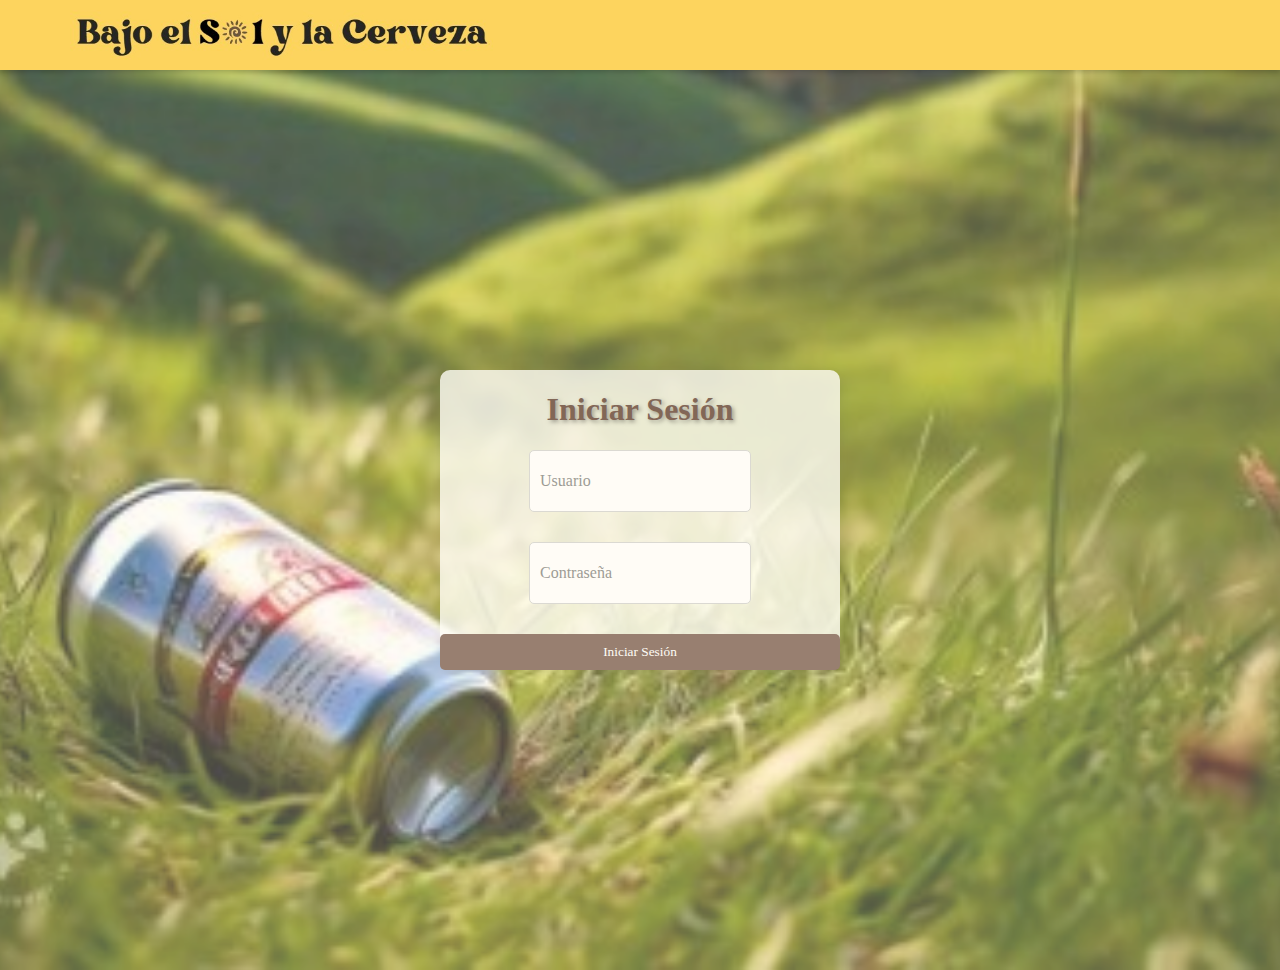
<file: index.html>
<!DOCTYPE html>
<html lang="es">

<head>
    <meta charset="UTF-8">
    <meta name="viewport" content="width=device-width, initial-scale=1.0">
    <title>Inicio de Sesión</title>
    <link rel="stylesheet" href="style.css">
</head>

<body>
    <header class="header">
        <img src="logo.jpeg" alt="Logo Bajo el Sol y la Cerveza" class="logo">
    </header>
    <!-- Contenido principal -->
    <main>
        <!-- Página de inicio de sesión -->
        <form action="processform.php" method="post">
            <section id="login" class="view active">
                <div class="login-container">
                    <div class="login-form">
                        <h1>Iniciar Sesión</h1>
                        <form id="login-form">
                            <input type="text" name="username" placeholder="Usuario"
                                style="width: 200px; height: 40px; font-size: 16px; padding: 10px; border: 1px solid #ccc; border-radius: 5px; margin-bottom: 30px;">
                            <input type="password" name="password" placeholder="Contraseña"
                                style="width: 200px; height: 40px; font-size: 16px; padding: 10px; border: 1px solid #ccc; border-radius: 5px; margin-bottom: 30px;">
                            <div class="login-boton">
                                <button type="submit">Iniciar Sesión</button>
                            </div>
                        </form>
                    </div>
                </div>
            </section>
        </form>
    </main>
    <script src="script.js"></script>
</body>

</html>
</file>
<file: style.css>
/* General */
html, body {
    height: 100%; /* Asegura que html y body tengan una altura del 100% */
    margin: 0;
    font-family: Georgia, serif;
    background-color: #FFF8E1;
    color: #6D4C41;
    position: relative;
    /*padding: 20px; /* Añade padding alrededor del contenido */
    /*box-sizing: border-box; /* Asegura que el padding se incluya en el tamaño total */
}

header {
    display: flex;
    justify-content: space-between;
    align-items: center;
    background-color: #FDD45E;
    padding: 10px 20px;
    box-shadow: 0 2px 5px rgba(0, 0, 0, 0.2);
    z-index: 100;
    font-family: Georgia, serif;
    position: sticky; /* Posición pegajosa */
    top: 0; /* Fija el header al alcanzar la parte superior */
}

.header-dark {
    display: flex;
    justify-content: space-between;
    align-items: center;
    background-color: #fdd55eb1;
    padding: 10px 20px;
    box-shadow: 0 2px 5px rgba(0, 0, 0, 0.2);
    z-index: 50;
    font-family: Georgia, serif;
    text-align: center;
}

header .logo {
    max-height: 50px;
    margin-left: 50px;
}

/* Botón de menú */
#menu-btn {
    background: none;
    border: none;
    font-size: 24px;
    cursor: pointer;
    z-index: 150;
    flex-wrap: wrap;
    justify-content: left;
    gap: 10px;
}

/* Sidebar */
#sidebar {
    position: fixed; /* Cambiar de fixed a absolute */
    left: -200px; /* Inicialmente fuera de la pantalla */
    top: 70px; /* Ajustar según la altura del header */
    width: 200px;
    height: 91%; /* Ajustar la altura */
    background: #695450;
    transition: transform 0.3s ease; /* Animación suave al abrir */
    overflow-y: auto;
    margin: 0; /* Elimina márgenes */
    padding: 0; /* Elimina relleno */
    box-sizing: border-box; /* Asegura que el ancho incluya padding y bordes */
    z-index: 200;
    bottom: 0px;
}


/* Sidebar activo (abierto) */
#sidebar.active {
    transform: translateX(200px); /* Desplaza el sidebar hacia la derecha */
}

/* Lista del sidebar */
#sidebar ul {
    list-style: none; /* Sin puntos en la lista */
    padding: 0;
    margin: 0;
}

/* Elementos del sidebar */
#sidebar ul li a {
    display: block;
    padding: 10px 15px;
    text-decoration: none;
    color: #FFFAEC;
    font-size: 16px;
    font-family: Georgia, serif;
}

#sidebar ul li a:hover {
    background: rgba(99, 57, 43, 0.3); /* Efecto hover */
}


/* Logo y Contacto */
#sidebar ul li.final {
    position: absolute; /* Posición fija al final del sidebar */
    bottom: 0px; /* Margen desde la parte inferior */
    left: 0;
    width: 100%;
    text-align: center;
}

#logo2 {
    width: 60%;
    height: auto;
    margin-top: 10px; /* Espaciado entre "Contacto" y el logo */
}

.contacto {
    margin: 0;
    color: #FFFAEC;
    text-decoration: none;
    font-size: 14px;
}

.contacto:hover {
    background: rgba(99, 57, 43, 0.3);
}

/* Titulos */
.titu {
    font-size: 20px;
    font-family: Georgia, serif;
    text-align: center;
}

.titu h3 {
    font-size: 1rem;
    margin-bottom: 10px;
    color: #695450;
}

.usu img{
    width: 200px;
    border-radius: 50%;
    aspect-ratio: 1; /* Se ajusta al mismo valor que el width */
    object-fit: cover;
    margin-bottom: 10px;
}

.usu h4{
    font-size: 1.25rem;
    margin-bottom: 10px;
    color: #695450;
}

/* Texto font*/
.font {
    font-family: Georgia, serif;
}

/* Sobre Nosotras */
.integrantes-grid {
    display: grid;
    grid-template-columns: repeat(3, 1fr);
    gap: 20px; /* Espacio entre las cajas */
    padding: 20px;
    justify-items: center;
}

/* Contacto */
.contact-section {
    max-width: 800px;
    margin: 50px auto;
    background: #fff;
    border-radius: 10px;
    box-shadow: 0 4px 8px rgba(0, 0, 0, 0.1);
    padding: 20px;
}

.contact-section h2 {
    text-align: center;
    color: #333;
}

.contact-info, .contact-form {
    margin: 20px 0;
}

.contact-info p {
    font-size: 16px;
    color: #555;
    margin: 5px 0;
}

.contact-info p strong {
    color: #333;
}

.contact-form label {
    display: block;
    margin: 10px 0 5px;
    font-size: 14px;
    color: #333;
}

.contact-form input, .contact-form textarea, .contact-form button {
    width: 100%;
    padding: 10px;
    margin-bottom: 15px;
    border: 1px solid #ddd;
    border-radius: 5px;
    font-size: 14px;
}

.contact-form button {
    background-color: #fdd55eb1;
    color: #333;
    cursor: pointer;
    border: 2px solid #ccc; /* Borde */
    box-shadow: 2px 2px 5px rgba(0, 0, 0, 0.2); /* Sombra */
}

.contact-form button:hover {
    background-color: #fdd55e72;
    transform: scale(1.05);
}

.success-message {
    display: none;
    margin-top: 20px;
    padding: 15px;
    background-color: #dff0d8;
    color: #3c763d;
    border: 1px solid #d6e9c6;
    border-radius: 5px;
    text-align: center;
}

/* Usuario */
.usu-contenedores-grid {
    display: grid;
    grid-template-columns: 1fr; /* Una columna en pantallas pequeñas */
    gap: 20px; /* Espacio entre cajas */
    max-width: 800px;
    margin: 0 auto; /* Centrar las cajas */
}

/* Caja individual */
.usu-contenedor {
    background-color: #fdd55eb1;
    border: 1px solid #ddd;
    border-radius: 10px;
    box-shadow: 0 4px 6px rgba(0, 0, 0, 0.1);
    padding: 15px;
    text-align: left;
    transition: transform 0.2s, box-shadow 0.2s;
}

/* Efectos al pasar el cursor sobre la caja */
.usu-contenedor:hover {
    transform: translateY(-5px);
    box-shadow: 0 6px 10px rgba(0, 0, 0, 0.15);
}

/* Títulos de los contenedores */
.usu-contenedor h3 {
    font-size: 1.5rem;
    margin-bottom: 10px;
    color: #333;
}


/* Información de cada contenedor */
.usu-contenedor p {
    margin: 5px 0;
    color: #555;
    font-size: 1rem;
}

/* Cada caja de integrante */
.integrantes {
    background-color: #fdd55eb1; /* Color de fondo */
    border: 2px solid #ccc; /* Borde */
    border-radius: 10px; /* Bordes redondeados */
    padding: 30px;
    text-align: center;
    box-shadow: 2px 2px 5px rgba(0, 0, 0, 0.2); /* Sombra */
    transition: transform 0.3s ease; /* Animación al pasar el mouse */
}

.integrantes:hover {
    transform: scale(1.05); /* Efecto de zoom al pasar el mouse */
}

/* Imagen del integrante */
.foto img {
    width: 100px;
    height: 100px;
    object-fit: cover; /* Ajusta la imagen al tamaño */
    margin-bottom: 10px;
}

.font .nombre {
    font-weight: bold;
    font-size: 1.2em;
    color: #695450; /* Color del nombre */
    margin-bottom: 10px;
}

.font .puesto {
    font-size: 1em;
    color: #69545089; /* Color del nombre */
    margin-bottom: 10px;
}

/* Vistas */
.view {
    display: none;
    opacity: 0;
    transition: opacity 0.5s ease-in-out;
}

.hidden {
    display: none;
}

.active {
    display: block;
    opacity: 1;
}


/* Login */
.login-container {
    position: relative;
    width: 100%;
    height: 100vh; 
    background: url('background.jpeg') no-repeat center center; 
    background-size: cover; 
    opacity: 0.7; 
    display: flex;
    justify-content: center;
    align-items: center;
}

.login-form {
    flex: 1;
    font-weight: bold;
    max-width: 400px;
    text-align: center;
    background-color: rgba(255, 255, 255, 0.8); 
    border-radius: 10px;
    box-shadow: 0 4px 8px rgba(0, 0, 0, 0.1);
    text-align: center;
}

.login-form h1 {
    color: #4e2a1c !important; 
    font-weight: bold;
    text-shadow: 2px 2px 4px rgba(0, 0, 0, 0.5); /* Sombra para mejorar contraste */
    font-size: 2em; 
}


.login-form input {
    width: 100%;
    padding: 10px;
    margin-bottom: 15px;
    border: 1px solid #ccc;
    border-radius: 5px;
    font-family: Georgia, serif;
}

.login-form button {
    width: 100%;
    padding: 10px;
    background-color: #6D4C41;
    color: white;
    border: none;
    border-radius: 5px;
    cursor: pointer;
    font-family: Georgia, serif;
}

/* Contenedores */
.contenedores-grid {
    display: grid;
    grid-template-columns: repeat(auto-fit, minmax(250px, 1fr));
    gap: 20px;
    padding: 20px;
}

.container {
    background-color: #fdd55eb1;
    border: 2px solid #ccc; /* Borde */
    padding: 20px;
    border-radius: 8px;
    text-align: center;
    box-shadow: 2px 2px 5px rgba(0, 0, 0, 0.2); /* Sombra */
    transition: transform 0.3s ease; /* Animación al pasar el mouse */
}

.container1 {
    background-color: #f0ecd7;
    border: 2px solid #ccc; /* Borde */
    padding: 20px;
    border-radius: 8px;
    text-align: center;
    box-shadow: 2px 2px 5px rgba(0, 0, 0, 0.2); /* Sombra */
    transition: transform 0.3s ease; /* Animación al pasar el mouse */
}

.container1:hover {
    transform: scale(1.05); /* Efecto de zoom al pasar el mouse */
}

.container1 img {
    max-width: 100px;
    margin-bottom: 10px;
}

.container:hover {
    transform: scale(1.05); /* Efecto de zoom al pasar el mouse */
}

.container img {
    max-width: 100px;
    margin-bottom: 10px;
}

.records-container {
    max-height: 300px; /* Ajusta la altura según sea necesario */
    overflow-y: scroll;
    border: 1px solid #ccc; /* Opcional: añade un borde para distinguir el contenedor */
    margin-top: 10px; /* Espaciado superior */
    font-family: Georgia, serif;
}

/* Sensores */
.sensor-stats {
    display: grid;
    grid-template-columns: repeat(auto-fit, minmax(150px, 1fr));
    gap: 10px;
    margin: 20px 0;
}

.sensor-card {
    background-color: #FFECB3;
    padding: 20px;
    border-radius: 8px;
    text-align: center;
    box-shadow: 0 2px 5px rgba(0, 0, 0, 0.1);
}

.sensor-records table {
    width: 100%;
    border-collapse: collapse;
}

.sensor-records th, .sensor-records td {
    padding: 10px;
    text-align: center;
    border: 1px solid #ccc;
    font-family: Georgia, serif;
}

.sensor-records th {
    background-color: #FDD45E;
    font-family: Georgia, serif;
    text-align: center;
}

.sensor-title {
    color: #6D4C41;
}

/* Media Queries */
@media (max-width: 768px) {
    header {
        flex-wrap: wrap;
        justify-content: left;
        gap: 10px;
    }

    #menu-btn {
        display: block; /* Mostrar el botón en pantallas pequeñas */
    }

    #sidebar {
        top: 0;
        height: 100%;
    }

    .login-container {
        flex-direction: column;
    }

    .contenedores-grid {
        grid-template-columns: 1fr;
    }

    .sensor-stats {
        grid-template-columns: 1fr;
    }
    .usu-contenedores-grid {
        grid-template-columns: repeat(3, 1fr); /* Tres columnas en pantallas grandes */
    }

    .integrantes-grid {
        grid-template-columns: repeat(2, 1fr);
    }

    /* Ajusta la posición de los elementos */
    .integrantes:nth-child(1) {
        grid-column: span 1; /* Asegura que cada caja ocupe solo una columna */
    }

    .integrantes:nth-child(2) {
        grid-column: span 1;
    }

    .integrantes:nth-child(3) {
        grid-column: span 1;
    }

    .integrantes:nth-child(4) {
        grid-column: span 1;
    }

    .integrantes:nth-child(5) {
        grid-column: span 1;
    }
}
</file>
